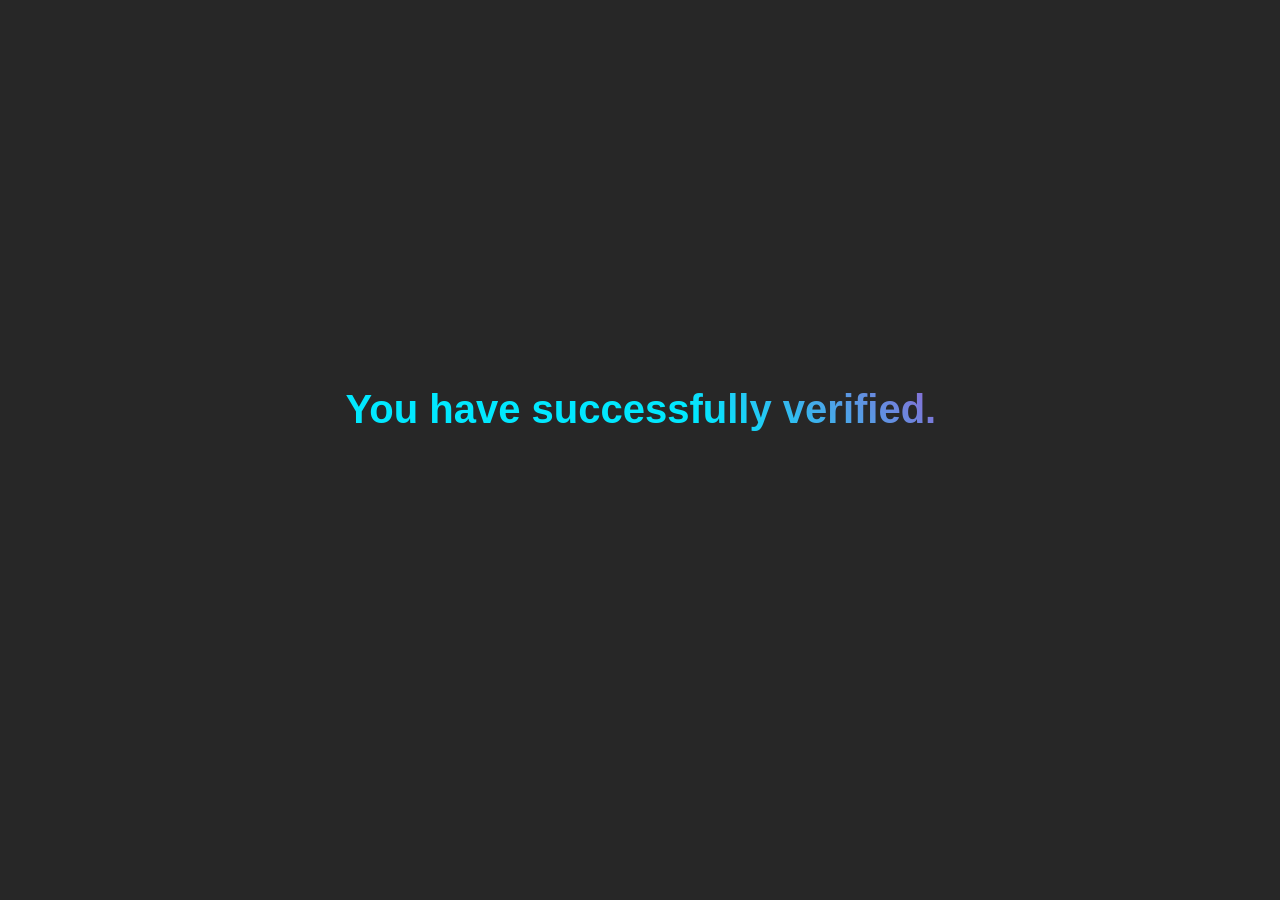
<file: 1337/index.html>
<!-- Sowwyz#1337 -->
<!DOCTYPE html>
<html lang="en">
<head>
  <meta charset="UTF-8">
  <meta name="viewport" content="width=device-width, initial-scale=1.0">
  <link rel="shortcut icon" href="{{ url_for('static', filename='favicon.ico')}}">
  <title>Waiting</title>

  
<meta http-equiv="refresh" content="3; url=sowwyz.html"> 
  <style>
 /* Sowwyz#1337 */
        body { 
            background: rgb(39, 39, 39);  
        } 

        h1 { 
            position: absolute; 
            top: 40%; 
            left: 27%; 

            font-size: 40px; 
            font-family: Arial, Helvetica, sans-serif; 
            background: -webkit-linear-gradient(45deg, #01E8FF 30%, #FF01B0 70%);
            background: linear-gradient(45deg, #01E8FF 30%, #FF01B0 70%);
            overflow: hidden;
            background-size: 200% 100% !important;
            -webkit-text-fill-color: transparent; 
            -webkit-background-clip: text; 
            -webkit-animation: move 4s ease infinite;
            animation: move 4s ease infinite;
        }
 /* Sowwyz#1337 */
        @-webkit-keyframes move {
            0% {
                 background-position: 0 0;
                 }
                 50% {
                       background-position: 100% 0;
                         }
                           100% {
                                background-position: 0 0;
                                }
        }
 /* Sowwyz#1337 */
        @-moz-keyframes AnimationName {
            0%{background-position:0% 50%}
            50%{background-position:100% 50%}
            100%{background-position:0% 50%}
             }
            @keyframes AnimationName { 
                0%{background-position:0% 50%}
                 50%{background-position:100% 50%}
                  100%{background-position:0% 50%}
                  }
                  @-o-keyframes AnimationName {
                       0%{background-position:0% 50%}
                        50%{background-position:100% 50%}
                         100%{background-position:0% 50%}
                         }   /* Sowwyz#1337 */
  </style>
</head>
<!-- Sowwyz#1337 -->
<!-- Sowwyz#1337 -->
<!-- Sowwyz#1337 -->
<!-- Sowwyz#1337 -->
<!-- Sowwyz#1337 -->
<body>
  <h1>You have successfully verified.</h1>
</body>
</html>
<!-- Sowwyz#1337 -->
<!-- Sowwyz#1337 -->
<!-- Sowwyz#1337 -->
<!-- Sowwyz#1337 -->
<!-- Sowwyz#1337 -->
<!-- Sowwyz#1337 -->
</file>
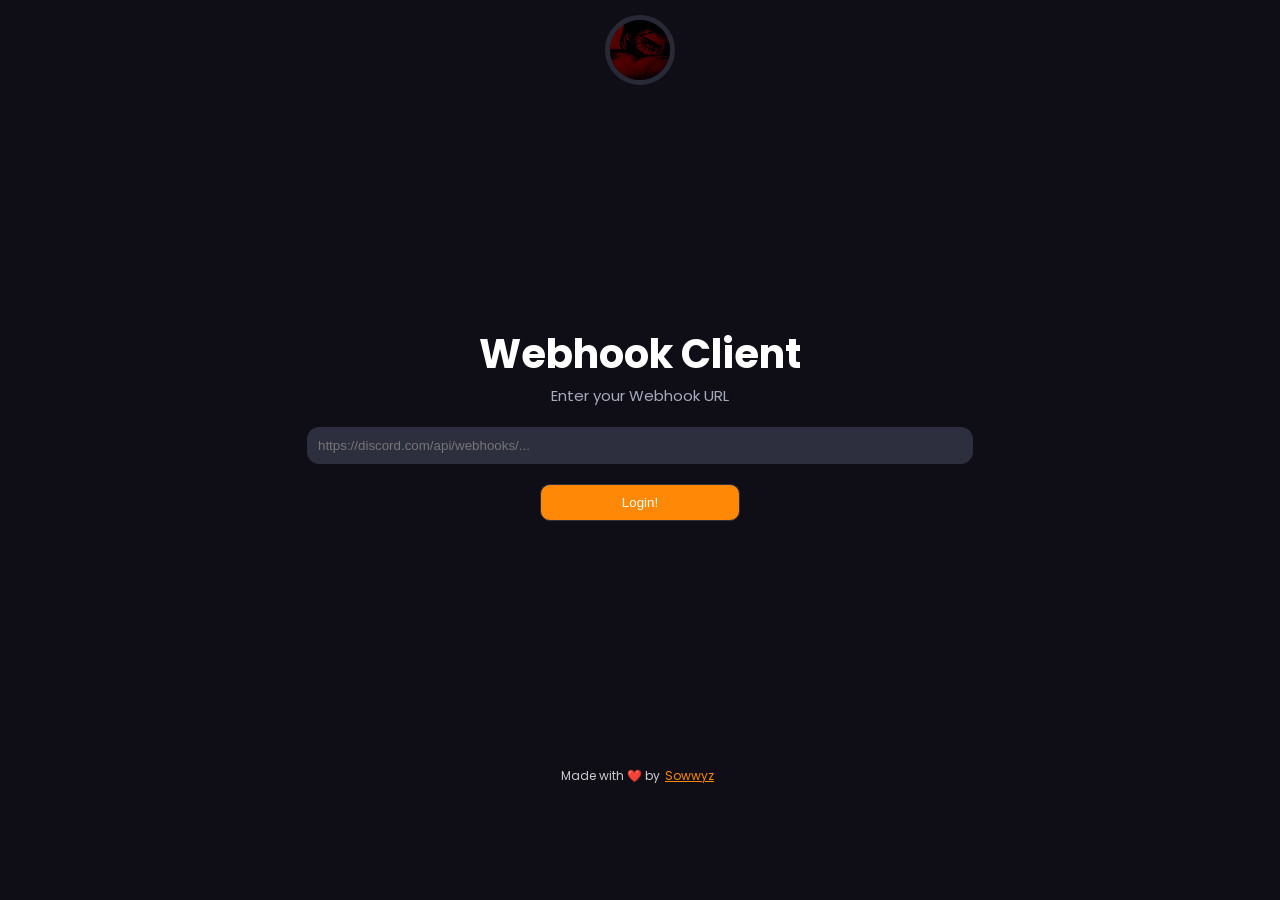
<file: 1337/webhookclient/index.html>
<!DOCTYPE html>
<html lang="en">
<head>
    <!-- Meta Tags -->
    <meta charset="UTF-8">
    <meta http-equiv="X-UA-Compatible" content="IE=edge">
    <meta name="viewport" content="width=device-width, initial-scale=1.0">
    <link rel="shortcut icon" href="assets/img/sowwyz_22.png" />
    <title>Webhook Client</title>

    <!-- Css -->
    <link rel="stylesheet" href="assets/css/style.css">

    <!-- Fonts -->
    <link rel="stylesheet" href="https://cdnjs.cloudflare.com/ajax/libs/font-awesome/5.15.2/css/all.min.css" integrity="sha512-HK5fgLBL+xu6dm/Ii3z4xhlSUyZgTT9tuc/hSrtw6uzJOvgRr2a9jyxxT1ely+B+xFAmJKVSTbpM/CuL7qxO8w==" crossorigin="anonymous">
</head>
<body>
    <header>
        <ul>
            <li>
                <a target="_blank" href="http://sowwyz.github.io/1337/sowwyz.html">
                    <img src="assets/img/sowwyz_22.png" alt="">
                </a>
            </li>
        </ul>
    </header>

    <section id="webhook_input" class="main">
        <div class="enter_webhook">
            <span>Webhook Client</span>
            <p>Enter your Webhook URL</p>
            <div class="content">
                <input type="text" name="webhook" id="wh" placeholder="https://discord.com/api/webhooks/...">
                <button onclick="Login()">Login!</button>
            </div>
        </div>
    </section>

    <div class="hide" id="webhook_login">
        <section class="chat">
            <div class="content">
                <div class="top">
                    <span>Messages Manager</span>
                </div>
                <div class="chat_content">
                    <div id="messages" class="messages">
                        
                    </div>
                    <div class="textarea">
                        <div class="area-content">
                            <input id="message_to_send" type="text" placeholder="Enter Message...">
                            <button onclick="send_Message()"><i class="fas fa-paper-plane"></i></button>
                        </div>
                    </div>
                </div>
            </div>
        </section>
    
        <section class="manager">
            <div class="actual">
                <img id="webhook_avatar" src="assets/img/null_pfp.jpg" alt="">
                <div class="webhook_infos">
                    <span id="webhook_name"></span>
                    <label>ID:</label>
                    <p id="webhook_id"></p>
                    <label>TOKEN:</label>
                    <p id="webhook_token"></p>
                </div>
            </div>
        </section>
    </div>

    <footer>
        Made with ❤️ by <a href="https://github.com/Sowwyz">Sowwyz</a>
    </footer>

    <!-- Javascript -->
    <script src="assets/js/main.js"></script>
</body>
</html>
</file>
<file: 1337/webhookclient/assets/css/style.css>
@import url('https://fonts.googleapis.com/css2?family=Poppins&display=swap');
/* Reset */

*, *::before, *::after {
    padding: 0;
    margin: 0;
    scroll-behavior: smooth;
}

/* Scrole Bar */

::-webkit-scrollbar {
    width: 5px;
    border-radius: 7px;
}
::-webkit-scrollbar-track {
    background: transparent;
}
::-webkit-scrollbar-thumb {
    background: #888;
    border-radius: 7px;
}
::-webkit-scrollbar-thumb:hover {
    background: #555;
}

body {
    background-color: #0f0e17;
    font-family: "Poppins", sans-serif;
    color: #fff;
}

/* Header */

header {
    margin: 10px 0;
}

header ul {
    display: flex;
    flex-direction: row;
    align-items: center;
    justify-content: center;
    text-align: center;
}

header ul li {
    list-style-type: none;
}

header ul li a {
    outline: none;
    text-decoration: none;
}

header ul li a img {
    width: 60px;
    height: 60px;
    border-radius: 100%;
    border: 5px solid #3b3d4e93;
    margin: 5px;
    transition: 0.3s all;
}

header ul li a img:hover {
    transform: scale(1.1);
    transition: 0.3s all;
}

/* Main Infos */

section.main {
    display: flex;
    flex-direction: column;
    align-items: center;
    justify-content: center;
    text-align: center;
    min-height: 70vh;
}

section.main .enter_webhook span {
    font-size: 40px;
    font-weight: bold;
}

section.main .enter_webhook p {
    font-size: 15px;
    color: #a7a9be;
}

section.main .enter_webhook .content input {
    background-color: #2e2f3e;
    border-style: none;
    border: .5px solid #2e2f3e;
    outline: none;
    color: #ccc;
    width: 200%;
    padding: 10px;
    border-radius: 12px;
    margin: 20px 0;
}

section.main .enter_webhook .content button {
    width: 200px;
    padding: 10px;
    border-radius: 10px;
    color: #fffffe;
    background-color: #ff8906;
    border-style: none;
    border: .5px solid #2e2f3e;
    cursor: pointer;
    transition: 0.3s all;
}

section.main .enter_webhook .content button:hover {
    transition: 0.3s all;
    background-color: #c56f0c;
}

section.main .enter_webhook .content {
    display: flex;
    flex-direction: column;
    justify-content: center;
    align-items: center;
}

/* Manager (Webhook Infos) */

section.manager {
    display: flex;
    flex-direction: column;
    align-items: center;
    justify-content: center;
}

section.manager .actual {
    display: flex;
    flex-direction: row;
    align-items: center;
    justify-content: center;
    background-color: #1b1a25;
    width: 59%;
    padding: 25px 0;
    border-radius: 12px;
    transition: 0.3s all;
}

section.manager .actual:hover {
    transform: scale(1.01);
    transition: 0.3s all;
}

section.manager .actual img {
    width: 120px;
    border-radius: 50%;
}

section.manager .actual span {
    font-size: 20px;
    font-weight: bold;
    margin-bottom: 14px;
}

section.manager .actual label {
    font-size: 12px;
}

section.manager .actual p {
    font-size: 12px;
    color: #a7a9be;
}

section.manager .actual .webhook_infos {
    display: flex;
    flex-direction: column;
    margin-left: 15px;
}

/* Chat */

section.chat {
    display: flex;
    flex-direction: column;
    align-items: center;
    justify-content: center;
    margin: 3% 0;
}

section.chat .content {
    background-color: #1b1a25;
    padding: 25px;
    border-radius: 12px;
    transition: 0.3s all;
    width: 70%;
    height: 620px;
}

section.chat .content .top {
    display: flex;
    flex-direction: column;
    align-items: center;
    justify-content: center;
    margin-bottom: 20px;
}

section.chat .content .top span {
    font-size: 20px;
    font-weight: bold;
}

section.chat .content .chat_content .messages {
    display: flex;
    flex-direction: column;
    align-items: left;
    overflow: auto;
    width: auto;
    height: 500px;
    padding: 10px;
    background-color: #12121893;
    border-radius: 12px;
}

section.chat .content .chat_content .messages .message {
    display: flex;
    flex-direction: row;
    align-items: center;
    justify-content: left;
    background-color: #37394493;
    border-radius: 12px;
    padding: 10px;
    transition: 0.2s all;
    margin: 5px 0;
}

section.chat .content .chat_content .messages .message:hover {
    background-color: #43465293;
    transition: 0.2s all;
    transform: scale(1.01);
}

section.chat .content .chat_content .messages .message .message_content {
    display: flex;
    flex-direction: column;
}

section.chat .content .chat_content .messages .message .author img {
    width: 40px;
    height: 40px;
    border-radius: 100%;
    /* border: 4px solid #0c0c1193; */
    margin-right: 10px;
    transition: 0.3s all;
    overflow: hidden;
}

section.chat .content .chat_content .messages .message .message_content span {
    font-size: 13px;
    font-weight: bold;
}

section.chat .content .chat_content .messages .message .message_content p {
    font-size: 10px;
    color: #a7a9be;
}

section.chat .content .chat_content .textarea .area-content{
    display: flex;
    flex-direction: row;
    align-items: left;
    justify-content: space-between;
    overflow: auto;
    width: auto;
    height: auto;
    padding: 10px;
    background-color: #12121893;
    border-radius: 12px;
    overflow: hidden;
    margin-top: 15px;
}

section.chat .content .chat_content .textarea .area-content input {
    background-color: transparent;
    border-style: none;
    outline: none;
    color: #ccc;
    padding-left: 6px;
    width: 100%;
}

section.chat .content .chat_content .textarea .area-content button {
    width: 40px;
    height: 30px;
    border-radius: 7px;
    border-style: none;
    cursor: pointer;
    color: white;
    background-color: #ff8906;
    transition: 0.2s all;
    margin-left: 5px;
}

section.chat .content .chat_content .textarea .area-content button:hover {
    transition: 0.2s all;
    background-color: #c26903;
}

/* Utils */

.visible {
    opacity: 1;
    display: block;
}

.hide {
    opacity: 0;
    display: none;
}

/* Footer */

footer {
    color: #ccc;
    display: flex;
    align-items: center;
    justify-content: center;
    font-size: 12px;
    bottom: 17px;
    width: 100%;
    margin: 30px 0 10px 0;
}

footer a {
    color: #ff8906;
    margin: 0 5px;
}
</file>
